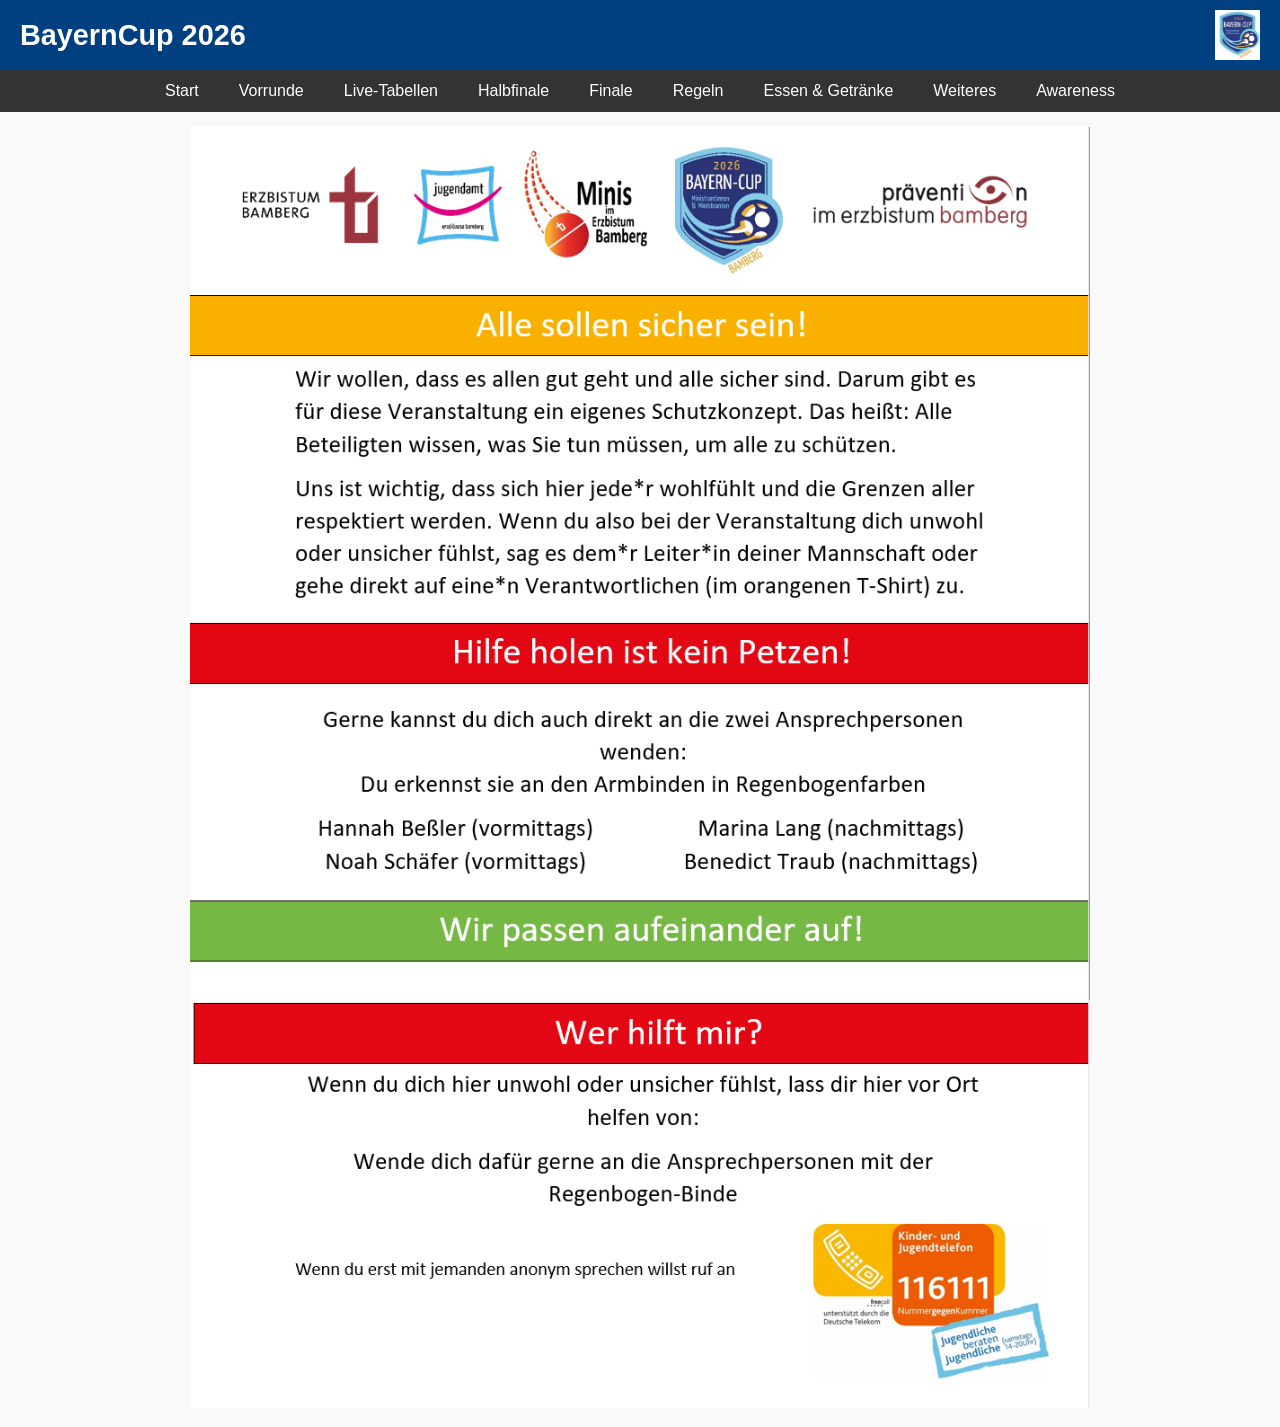
<file: awareness.html>
<!DOCTYPE html>
<html lang="de">
<head>
<meta charset="UTF-8">
<meta name="viewport" content="width=device-width, initial-scale=1.0">
<title>BayernCup 2026</title>
<link rel="stylesheet" href="css/style.css">
</head>
<body>
<header>
  <h1>BayernCup 2026</h1>
  <img src="LogoBayerncup2026.jpg" alt="Logo" class="header-logo" height="5">
</header>

<nav>
  <a href="index.html">Start</a>
  <a href="vorrunde.html">Vorrunde</a>
  <a href="Tabellen.html">Live-Tabellen</a>
  <a href="halbfinale.html">Halbfinale</a>
  <a href="finale.html">Finale</a>
  <a href="regeln.html">Regeln</a>
  <a href="preisliste.html">Essen & Getränke</a>
  <a href="more.html">Weiteres</a>
  <a href="awareness.html">Awareness</a>
</nav>


<main>
  <img src="PlakatAwarenessBayernCup.png" alt="PlakatAwarenessBayernCup">
</main>
</body>
</html>
</file>
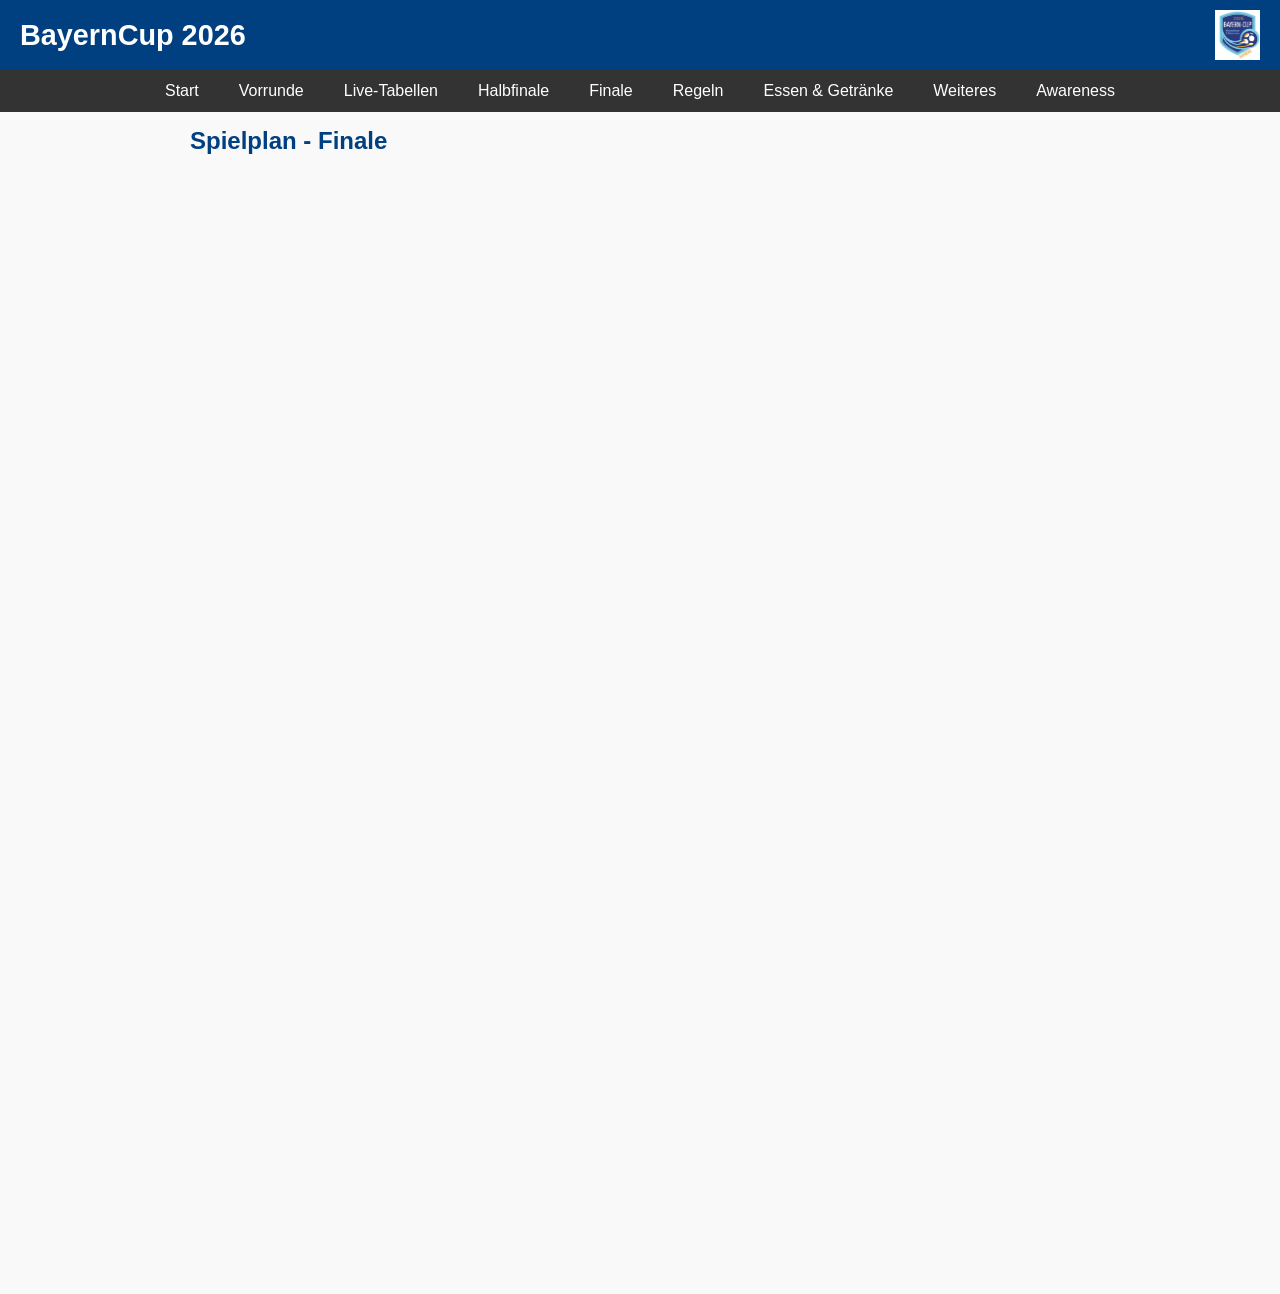
<file: finale.html>
<!DOCTYPE html>
<html lang="de">
<head>
<meta charset="UTF-8">
<meta name="viewport" content="width=device-width, initial-scale=1.0">
<title>BayernCup 2026</title>
<link rel="stylesheet" href="css/style.css">
</head>
<body>
<header>
  <h1>BayernCup 2026</h1>
  <img src="LogoBayerncup2026.jpg" alt="Logo" class="header-logo" height="5">
</header>

<nav>
  <a href="index.html">Start</a>
  <a href="vorrunde.html">Vorrunde</a>
  <a href="Tabellen.html">Live-Tabellen</a>
  <a href="halbfinale.html">Halbfinale</a>
  <a href="finale.html">Finale</a>
  <a href="regeln.html">Regeln</a>
  <a href="preisliste.html">Essen & Getränke</a>
  <a href="more.html">Weiteres</a>
  <a href="awareness.html">Awareness</a>
</nav>

<main>
  <h2>Spielplan - Finale</h2>
  <iframe src="https://docs.google.com/spreadsheets/d/e/2PACX-1vT39YTrOwM-U9GpBJDtf2EcdAph3UtCDpDVr_7Oy3ZgHP7uhlVh_X7rjzJOBn56keL8LL-GJwjMf3Z6/pubhtml?gid=1628462105&single=true"
      width="100%" 
      height="1100" 
      style="border:0;">
  </iframe>
</main>
</body>
</html>
</file>
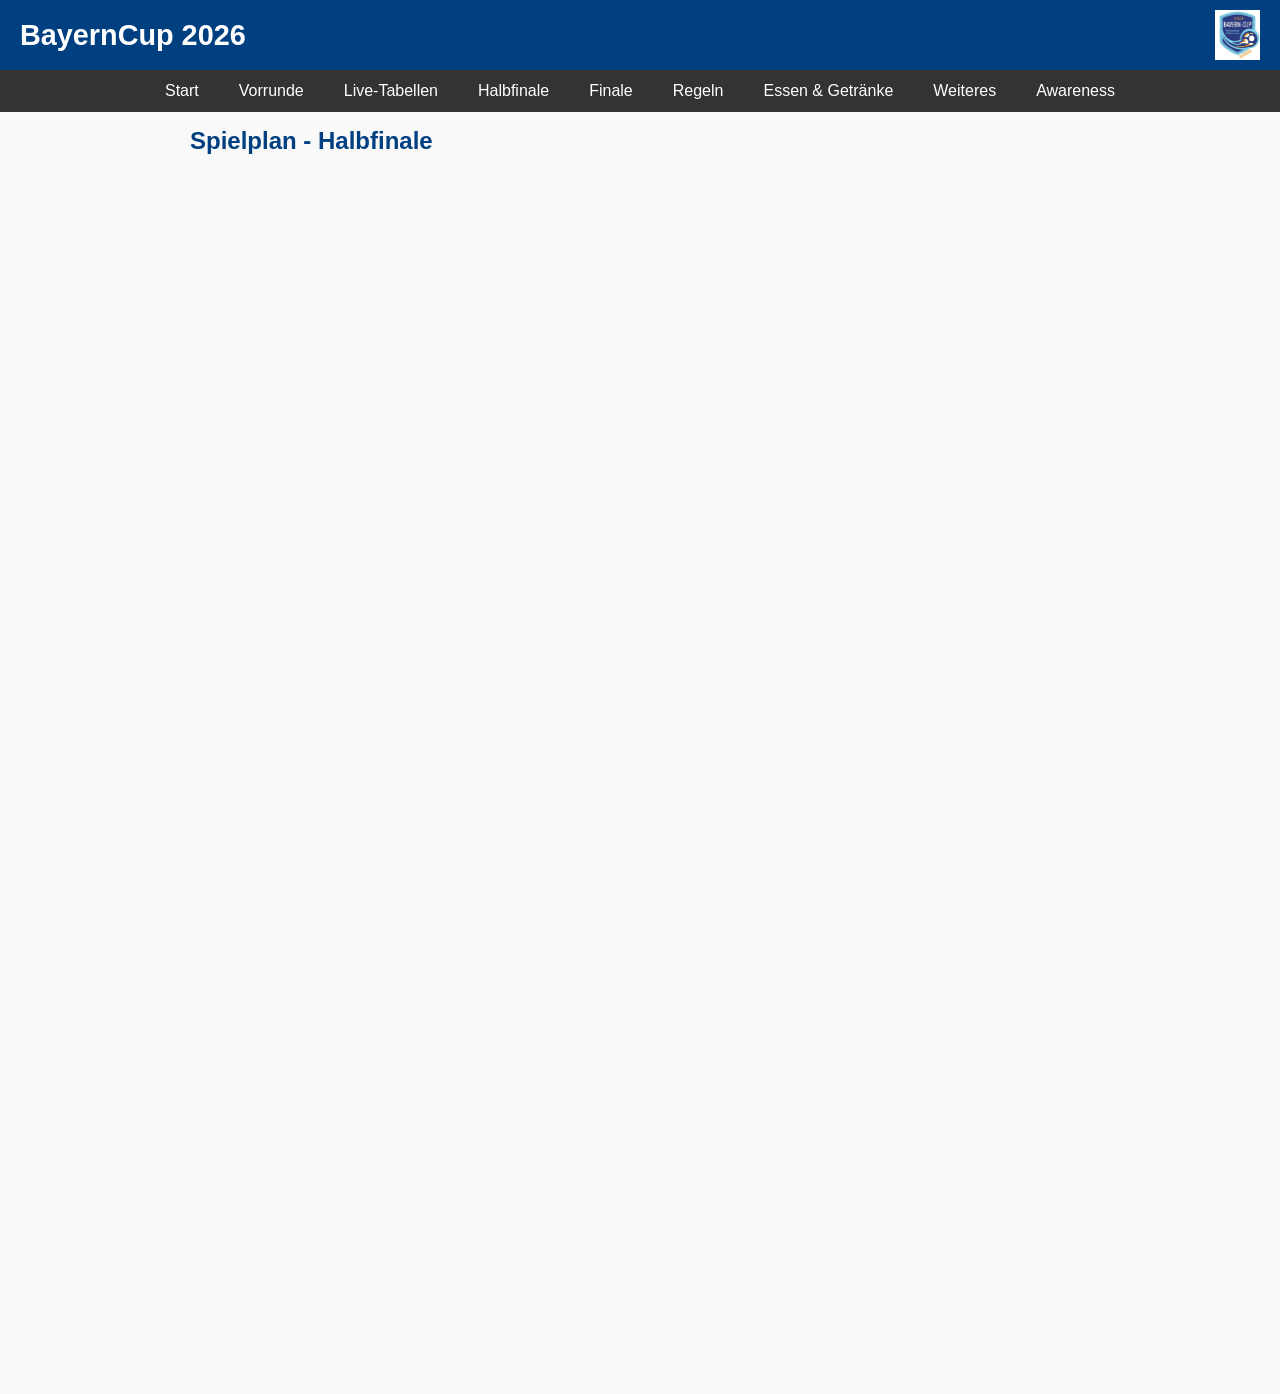
<file: halbfinale.html>
<!DOCTYPE html>
<html lang="de">
<head>
<meta charset="UTF-8">
<meta name="viewport" content="width=device-width, initial-scale=1.0">
<title>BayernCup 2026</title>
<link rel="stylesheet" href="css/style.css">
</head>
<body>
<header>
  <h1>BayernCup 2026</h1>
  <img src="LogoBayerncup2026.jpg" alt="Logo" class="header-logo" height="5">
</header>

<nav>
  <a href="index.html">Start</a>
  <a href="vorrunde.html">Vorrunde</a>
  <a href="Tabellen.html">Live-Tabellen</a>
  <a href="halbfinale.html">Halbfinale</a>
  <a href="finale.html">Finale</a>
  <a href="regeln.html">Regeln</a>
  <a href="preisliste.html">Essen & Getränke</a>
  <a href="more.html">Weiteres</a>
  <a href="awareness.html">Awareness</a>
</nav>

<main>
  <h2>Spielplan - Halbfinale</h2>
  <iframe src="https://docs.google.com/spreadsheets/d/e/2PACX-1vT39YTrOwM-U9GpBJDtf2EcdAph3UtCDpDVr_7Oy3ZgHP7uhlVh_X7rjzJOBn56keL8LL-GJwjMf3Z6/pubhtml?gid=442597321&single=true"
      width="100%" 
      height="1200" 
      style="border:0;">
  </iframe>
</main>
</body>
</html>
</file>
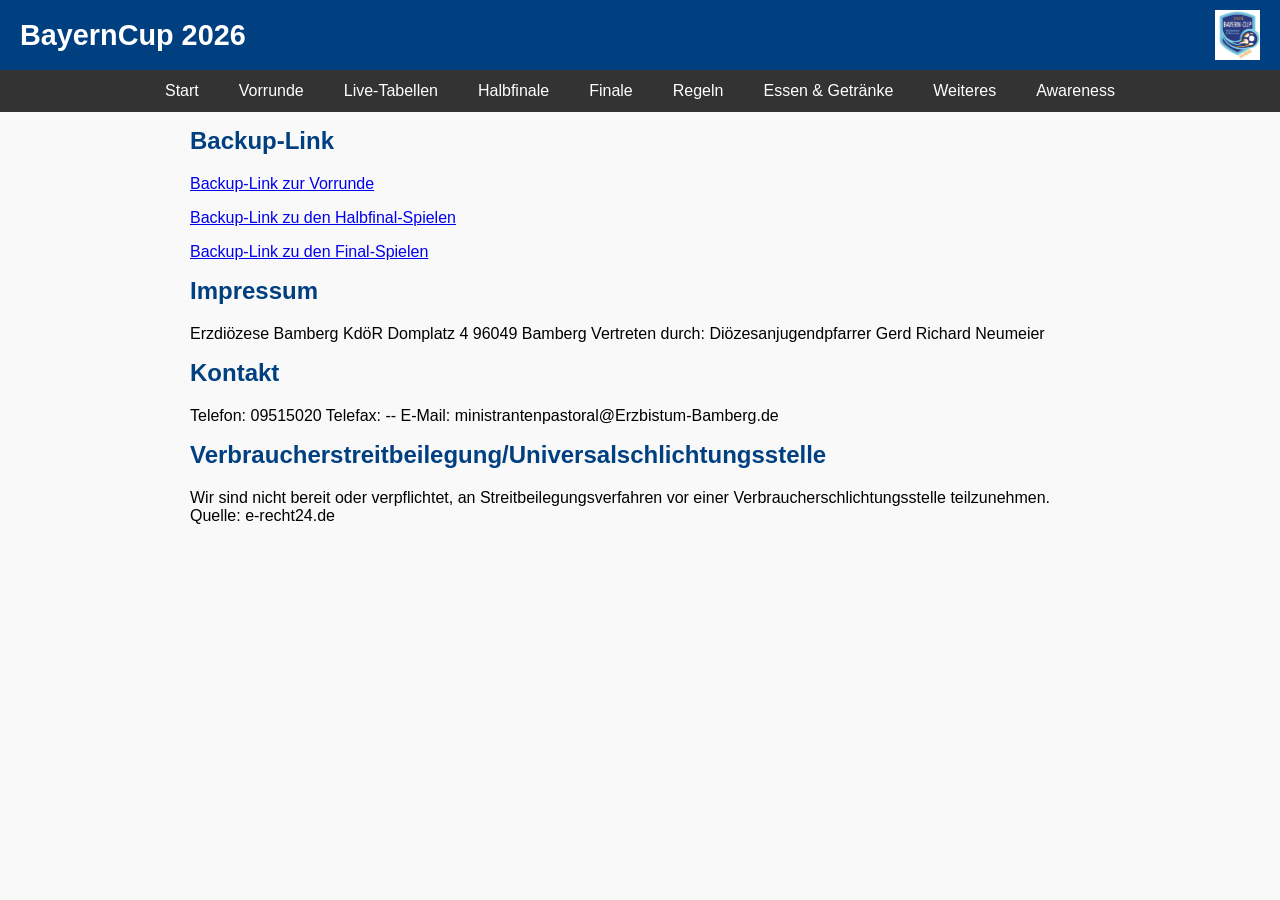
<file: more.html>
<!DOCTYPE html>
<html lang="de">
<head>
<meta charset="UTF-8">
<meta name="viewport" content="width=device-width, initial-scale=1.0">
<title>BayernCup 2026</title>
<link rel="stylesheet" href="css/style.css">
</head>
<body>
<header>
  <h1>BayernCup 2026</h1>
  <img src="LogoBayerncup2026.jpg" alt="Logo" class="header-logo" height="5">
</header>

<nav>
  <a href="index.html">Start</a>
  <a href="vorrunde.html">Vorrunde</a>
  <a href="Tabellen.html">Live-Tabellen</a>
  <a href="halbfinale.html">Halbfinale</a>
  <a href="finale.html">Finale</a>
  <a href="regeln.html">Regeln</a>
  <a href="preisliste.html">Essen & Getränke</a>
  <a href="more.html">Weiteres</a>
  <a href="awareness.html">Awareness</a>
</nav>

<main>
  <h2>Backup-Link</h2>
  <p>  <a href="https://docs.google.com/spreadsheets/d/e/2PACX-1vT39YTrOwM-U9GpBJDtf2EcdAph3UtCDpDVr_7Oy3ZgHP7uhlVh_X7rjzJOBn56keL8LL-GJwjMf3Z6/pubhtml?gid=1117487676&amp;single=true&amp;widget=true&amp;headers=false#gid=1628462105">Backup-Link zur Vorrunde</a></p>
  <p>  <a href="https://docs.google.com/spreadsheets/d/e/2PACX-1vT39YTrOwM-U9GpBJDtf2EcdAph3UtCDpDVr_7Oy3ZgHP7uhlVh_X7rjzJOBn56keL8LL-GJwjMf3Z6/pubhtml?gid=442597321&single=true">Backup-Link zu den Halbfinal-Spielen</a></p>
  <p>  <a href="https://docs.google.com/spreadsheets/d/e/2PACX-1vT39YTrOwM-U9GpBJDtf2EcdAph3UtCDpDVr_7Oy3ZgHP7uhlVh_X7rjzJOBn56keL8LL-GJwjMf3Z6/pubhtml?gid=1628462105&single=true">Backup-Link zu den Final-Spielen</a></p>

  <h2>Impressum</h2>
  <p>Erzdiözese Bamberg KdöR
  Domplatz 4
  96049 Bamberg
  Vertreten durch:
  Diözesanjugendpfarrer Gerd Richard Neumeier</p>
  <h2>Kontakt</h2>
  Telefon: 09515020
  Telefax: --
  E-Mail: ministrantenpastoral@Erzbistum-Bamberg.de</p>
  <h2>Verbraucherstreitbeilegung/Universalschlichtungsstelle</h2>
  <p>Wir sind nicht bereit oder verpflichtet, an Streitbeilegungsverfahren vor einer
  Verbraucherschlichtungsstelle teilzunehmen.
  Quelle:
  e-recht24.de</p>
</main>
</body>
</html>
</file>
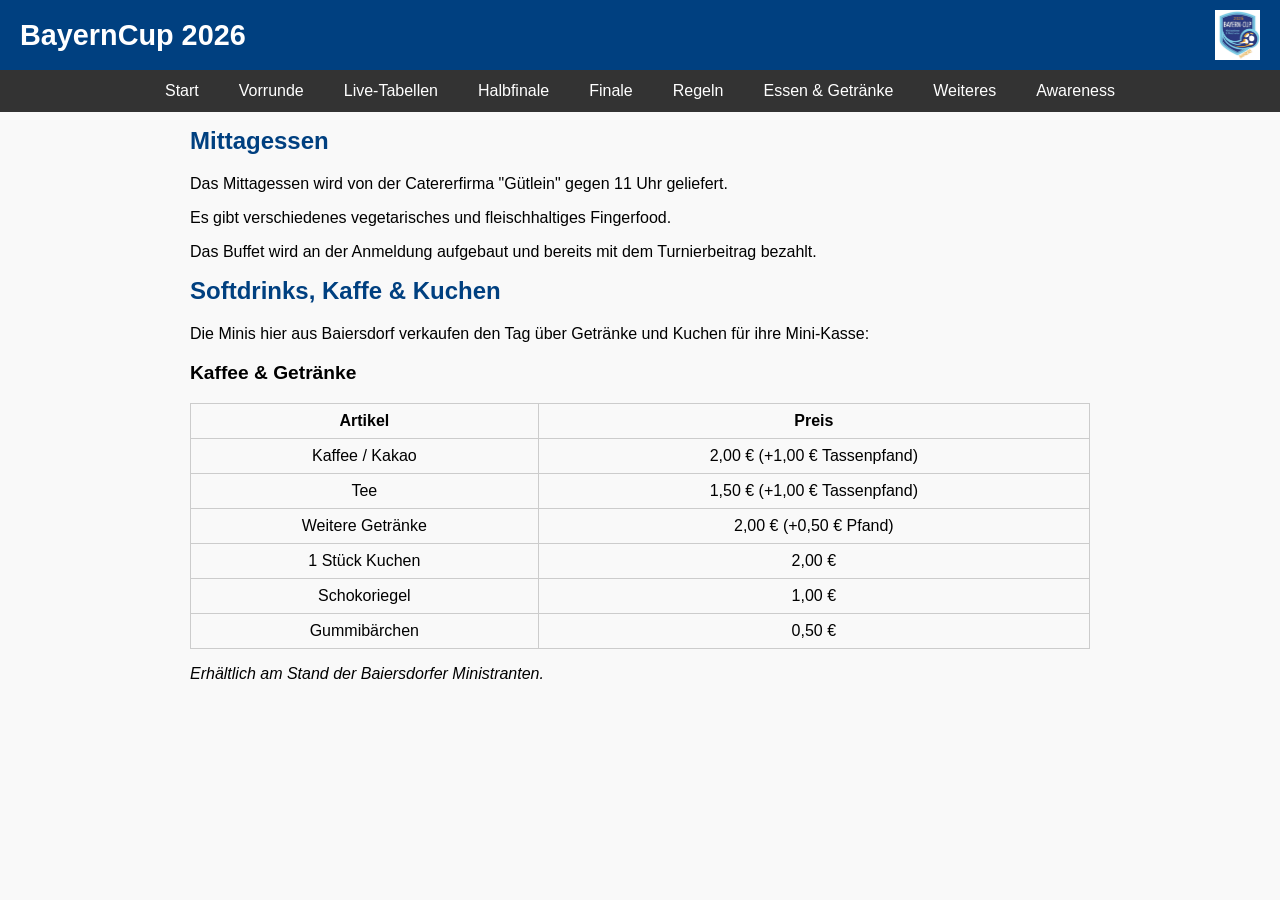
<file: preisliste.html>
<!DOCTYPE html>
<html lang="de">
<head>
<meta charset="UTF-8">
<meta name="viewport" content="width=device-width, initial-scale=1.0">
<title>BayernCup 2026</title>
<link rel="stylesheet" href="css/style.css">
</head>
<body>
<header>
  <h1>BayernCup 2026</h1>
  <img src="LogoBayerncup2026.jpg" alt="Logo" class="header-logo" height="5">
</header>

<nav>
  <a href="index.html">Start</a>
  <a href="vorrunde.html">Vorrunde</a>
  <a href="Tabellen.html">Live-Tabellen</a>
  <a href="halbfinale.html">Halbfinale</a>
  <a href="finale.html">Finale</a>
  <a href="regeln.html">Regeln</a>
  <a href="preisliste.html">Essen & Getränke</a>
  <a href="more.html">Weiteres</a>
  <a href="awareness.html">Awareness</a>
</nav>

<main>
  <h2>Mittagessen</h2>
  <p>Das Mittagessen wird von der Catererfirma "Gütlein" gegen 11 Uhr geliefert.</p>
  <p>Es gibt verschiedenes vegetarisches und fleischhaltiges Fingerfood.</p>
  <p>Das Buffet wird an der Anmeldung aufgebaut und bereits mit dem Turnierbeitrag bezahlt.</p>

  <h2>Softdrinks, Kaffe & Kuchen</h2>
  <p>Die Minis hier aus Baiersdorf verkaufen den Tag über Getränke und Kuchen für ihre Mini-Kasse:</p>
<h3 class="highlight">Kaffee & Getränke</h3>

<table>
  <tr>
    <th>Artikel</th>
    <th>Preis</th>
  </tr>
  <tr>
    <td>Kaffee / Kakao</td>
    <td>2,00 € (+1,00 € Tassenpfand)</td>
  </tr>
  <tr>
    <td>Tee</td>
    <td>1,50 € (+1,00 € Tassenpfand)</td>
  </tr>
  <tr>
    <td>Weitere Getränke</td>
    <td>2,00 € (+0,50 € Pfand)</td>
  </tr>
  <tr>
    <td>1 Stück Kuchen</td>
    <td>2,00 €</td>
  </tr>
  <tr>
    <td>Schokoriegel</td>
    <td>1,00 €</td>
  </tr>
  <tr>
    <td>Gummibärchen</td>
    <td>0,50 €</td>
  </tr>
</table>

<p><i>Erhältlich am Stand der Baiersdorfer Ministranten.</i></p>
</main>
</body>
</html>
</file>
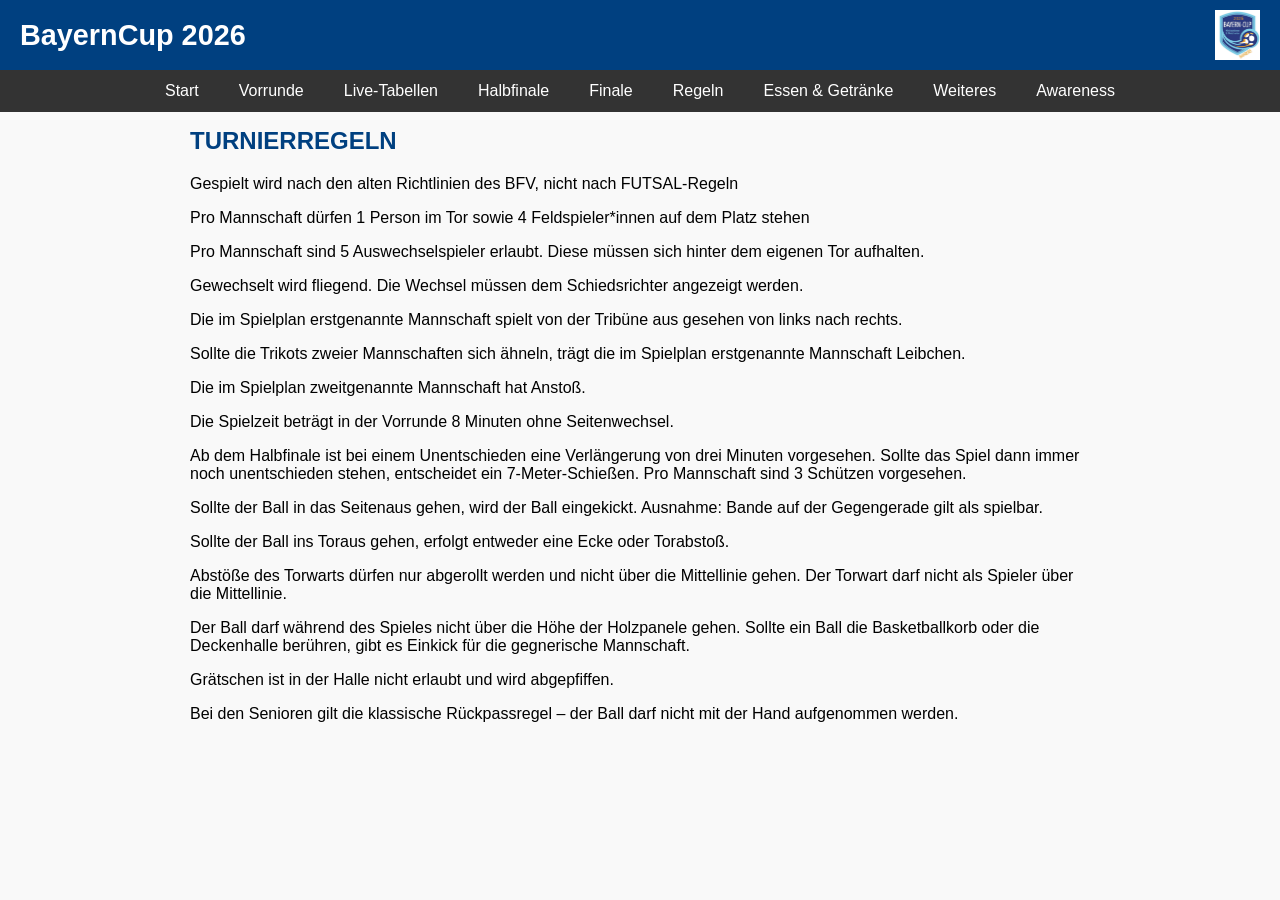
<file: regeln.html>
<!DOCTYPE html>
<html lang="de">
<head>
<meta charset="UTF-8">
<meta name="viewport" content="width=device-width, initial-scale=1.0">
<title>BayernCup 2026</title>
<link rel="stylesheet" href="css/style.css">
</head>
<body>
<header>
  <h1>BayernCup 2026</h1>
  <img src="LogoBayerncup2026.jpg" alt="Logo" class="header-logo" height="5">
</header>

<nav>
  <a href="index.html">Start</a>
  <a href="vorrunde.html">Vorrunde</a>
  <a href="Tabellen.html">Live-Tabellen</a>
  <a href="halbfinale.html">Halbfinale</a>
  <a href="finale.html">Finale</a>
  <a href="regeln.html">Regeln</a>
  <a href="preisliste.html">Essen & Getränke</a>
  <a href="more.html">Weiteres</a>
  <a href="awareness.html">Awareness</a>
</nav>

<main>
<h2>TURNIERREGELN</h2>

<p>Gespielt wird nach den alten Richtlinien des BFV, nicht nach FUTSAL-Regeln</p>

<p>Pro Mannschaft dürfen 1 Person im Tor sowie 4 Feldspieler*innen auf dem Platz stehen</p>

<p>Pro Mannschaft sind 5 Auswechselspieler erlaubt. Diese müssen sich hinter dem eigenen Tor aufhalten.</p>

<p>Gewechselt wird fliegend. Die Wechsel müssen dem Schiedsrichter angezeigt werden.</p>

<p>Die im Spielplan erstgenannte Mannschaft spielt von der Tribüne aus gesehen von links nach rechts.</p>

<p>Sollte die Trikots zweier Mannschaften sich ähneln, trägt die im Spielplan erstgenannte Mannschaft Leibchen.</p>

<p>Die im Spielplan zweitgenannte Mannschaft hat Anstoß.</p>

<p>Die Spielzeit beträgt in der Vorrunde 8 Minuten ohne Seitenwechsel.</p>

<p>Ab dem Halbfinale ist bei einem Unentschieden eine Verlängerung von drei Minuten vorgesehen. Sollte das Spiel dann immer noch unentschieden stehen, entscheidet ein 7-Meter-Schießen. Pro Mannschaft sind 3 Schützen vorgesehen.</p>

<p>Sollte der Ball in das Seitenaus gehen, wird der Ball eingekickt. Ausnahme: Bande auf der Gegengerade gilt als spielbar.</p>

<p>Sollte der Ball ins Toraus gehen, erfolgt entweder eine Ecke oder Torabstoß.</p>

<p>Abstöße des Torwarts dürfen nur abgerollt werden und nicht über die Mittellinie gehen. Der Torwart darf nicht als Spieler über die Mittellinie.</p>

<p>Der Ball darf während des Spieles nicht über die Höhe der Holzpanele gehen. Sollte ein Ball die Basketballkorb oder die Deckenhalle berühren, gibt es Einkick für die gegnerische Mannschaft.</p>

<p>Grätschen ist in der Halle nicht erlaubt und wird abgepfiffen.</p>

<p>Bei den Senioren gilt die klassische Rückpassregel – der Ball darf nicht mit der Hand aufgenommen werden.</p>

</main>
</body>
</html>
</file>
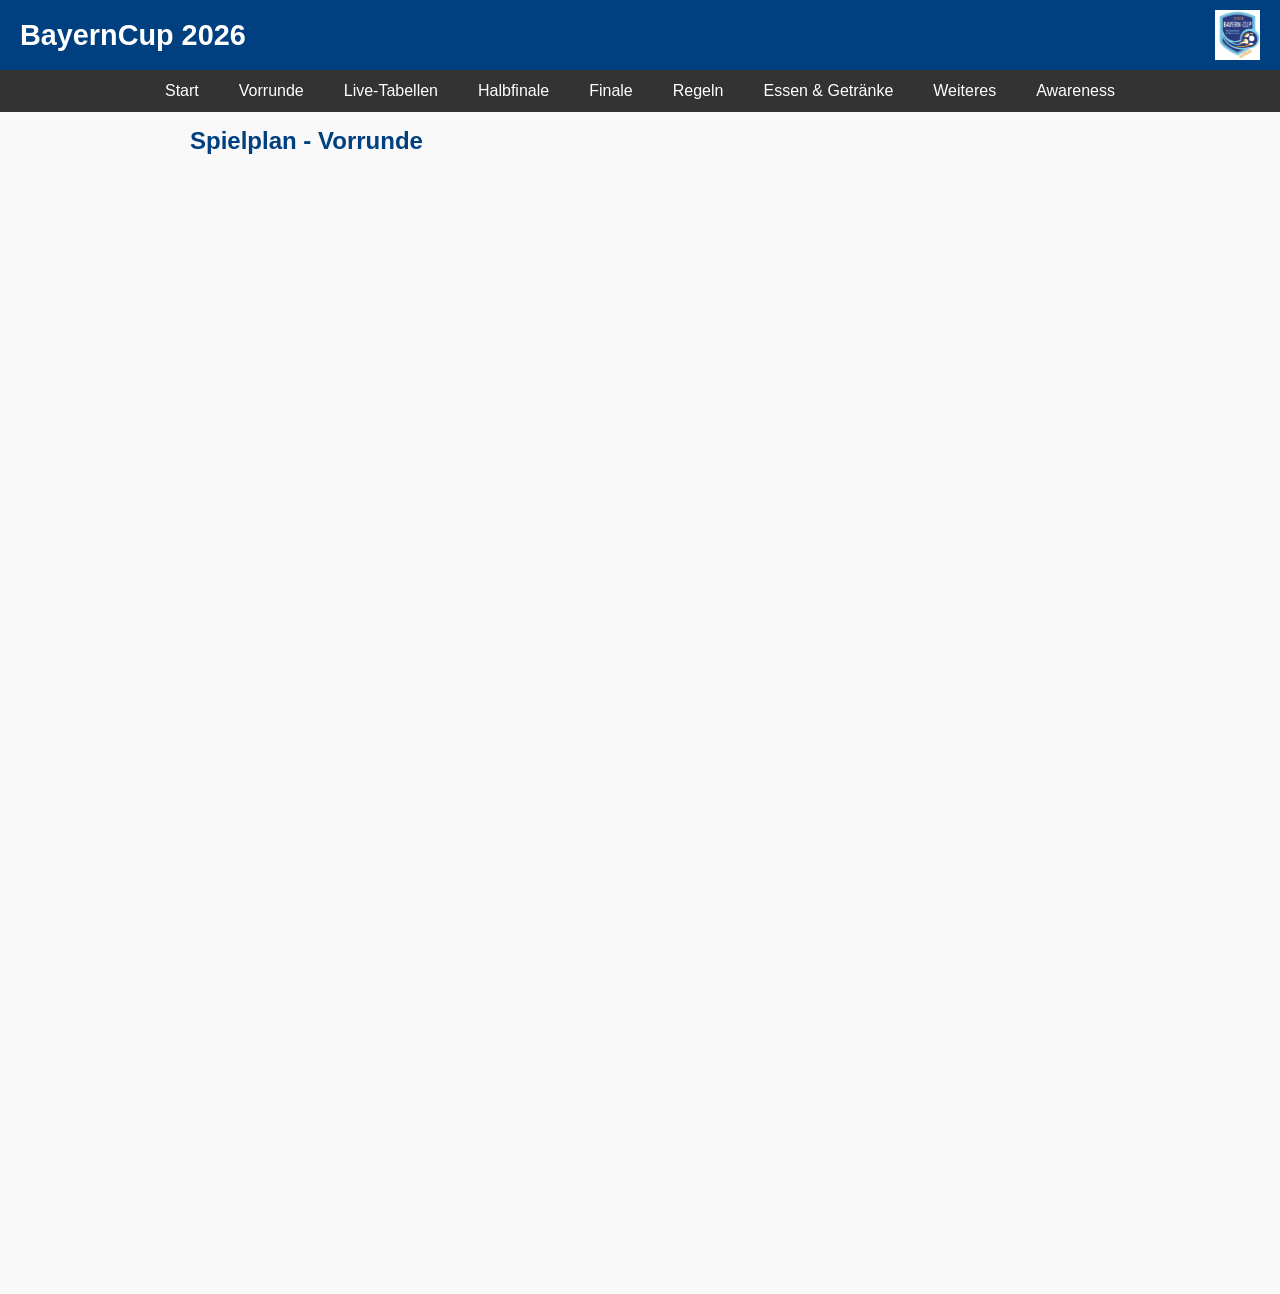
<file: Tabellen.html>
<!DOCTYPE html>
<html lang="de">
<head>
<meta charset="UTF-8">
<meta name="viewport" content="width=device-width, initial-scale=1.0">
<title>BayernCup 2026</title>
<link rel="stylesheet" href="css/style.css">
</head>
<body>
<header>
  <h1>BayernCup 2026</h1>
  <img src="LogoBayerncup2026.jpg" alt="Logo" class="header-logo" height="5">
</header>

<nav>
  <a href="index.html">Start</a>
  <a href="vorrunde.html">Vorrunde</a>
  <a href="Tabellen.html">Live-Tabellen</a>
  <a href="halbfinale.html">Halbfinale</a>
  <a href="finale.html">Finale</a>
  <a href="regeln.html">Regeln</a>
  <a href="preisliste.html">Essen & Getränke</a>
  <a href="more.html">Weiteres</a>
  <a href="awareness.html">Awareness</a>
</nav>


<main>
  <h2>Spielplan - Vorrunde</h2>
  <iframe src="https://docs.google.com/spreadsheets/d/e/2PACX-1vT39YTrOwM-U9GpBJDtf2EcdAph3UtCDpDVr_7Oy3ZgHP7uhlVh_X7rjzJOBn56keL8LL-GJwjMf3Z6/pubhtml?gid=1086838115&single=true"
      width="100%" 
      height="1100" 
      style="border:0;">
  </iframe>
</main>
</body>
</html>
</file>
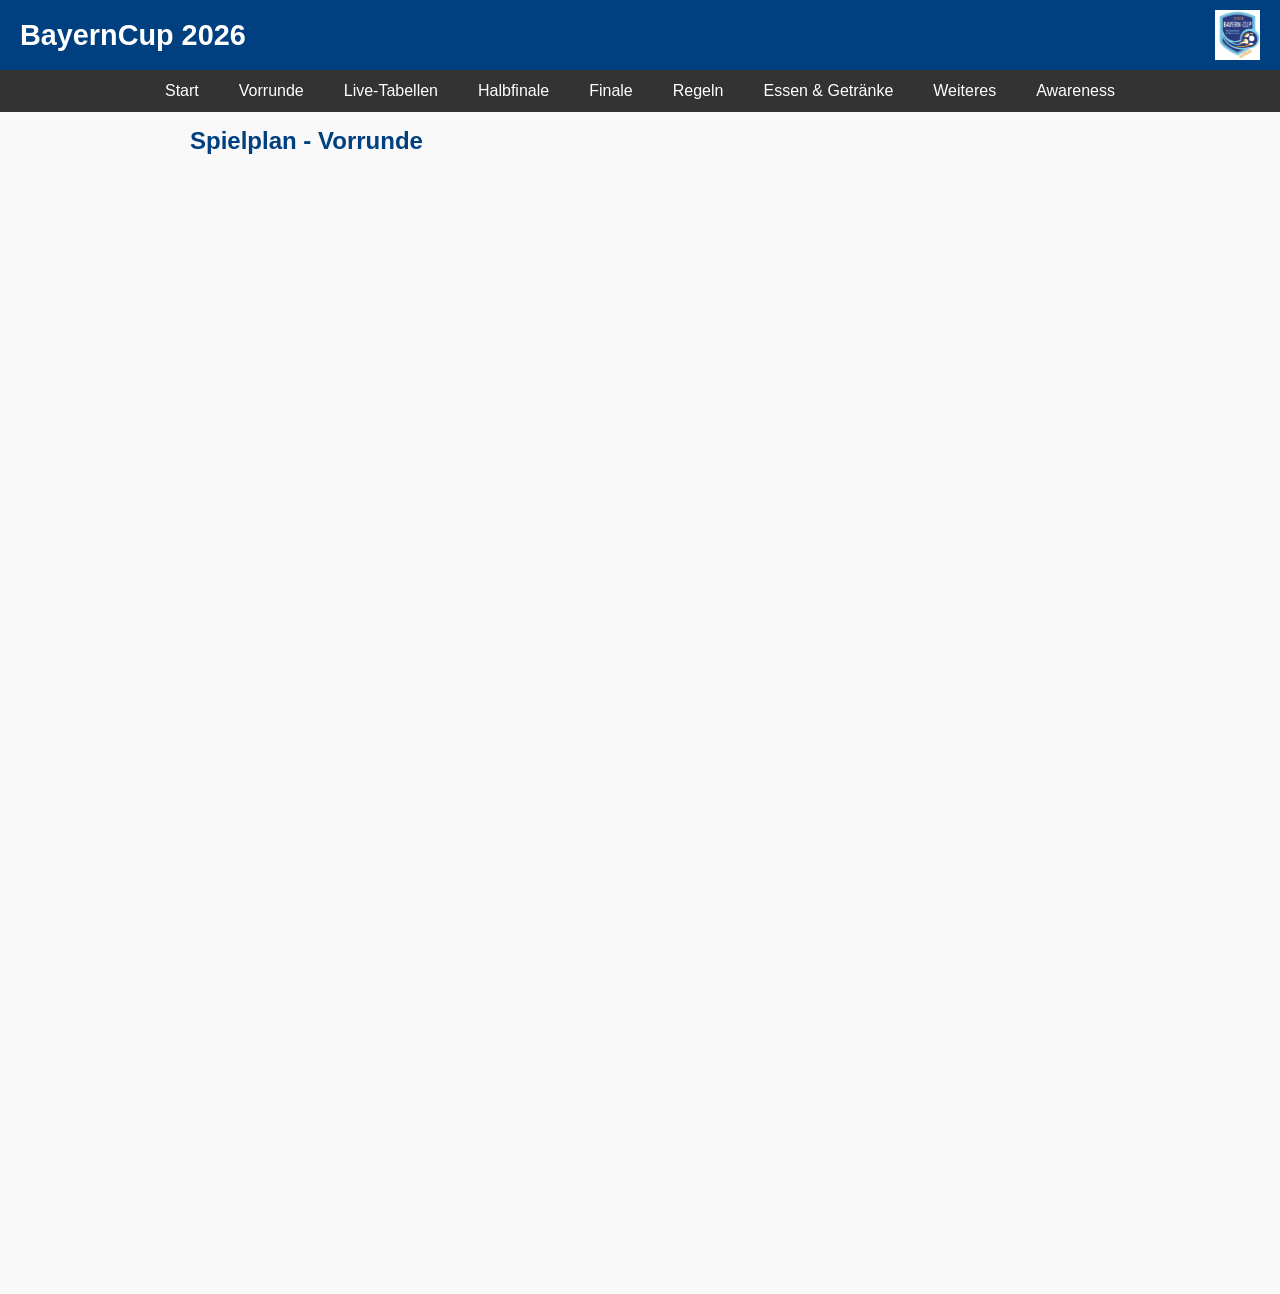
<file: vorrunde.html>
<!DOCTYPE html>
<html lang="de">
<head>
<meta charset="UTF-8">
<meta name="viewport" content="width=device-width, initial-scale=1.0">
<title>BayernCup 2026</title>
<link rel="stylesheet" href="css/style.css">
</head>
<body>
<header>
  <h1>BayernCup 2026</h1>
  <img src="LogoBayerncup2026.jpg" alt="Logo" class="header-logo" height="5">
</header>

<nav>
  <a href="index.html">Start</a>
  <a href="vorrunde.html">Vorrunde</a>
  <a href="Tabellen.html">Live-Tabellen</a>
  <a href="halbfinale.html">Halbfinale</a>
  <a href="finale.html">Finale</a>
  <a href="regeln.html">Regeln</a>
  <a href="preisliste.html">Essen & Getränke</a>
  <a href="more.html">Weiteres</a>
  <a href="awareness.html">Awareness</a>
</nav>

<main>
  <h2>Spielplan - Vorrunde</h2>
  <iframe src="https://docs.google.com/spreadsheets/d/e/2PACX-1vT39YTrOwM-U9GpBJDtf2EcdAph3UtCDpDVr_7Oy3ZgHP7uhlVh_X7rjzJOBn56keL8LL-GJwjMf3Z6/pubhtml?gid=1117487676&amp;single=true&amp;widget=true&amp;headers=false"
      width="100%" 
      height="1100" 
      style="border:0;">
  </iframe>
</main>
</body>
</html>
</file>
<file: css/style.css>
body {
  margin: 0;
  font-family: Arial, sans-serif;
  background: #f9f9f9;
}

header {
  display: flex;               /* Flexbox aktiviert */
  align-items: center;         /* Vertikal ausrichten */
  justify-content: space-between; /* H1 links, Logo rechts */
  background-color: #004080;
  color: white;
  padding: 10px 20px;
}

header h1 {
  margin: 0;
  font-size: 1.8em;
}

header .header-logo {
  height: 50px;   /* optional: hier nochmal fixieren */
  width: auto;
}

nav {
  background-color: #333;
  display: flex;
  flex-wrap: wrap;
  justify-content: center;
}

nav a {
  color: white;
  padding: 12px 20px;
  text-decoration: none;
  display: block;
}

nav a:hover {
  background-color: #555;
}

main {
  padding: 15px;
  max-width: 900px;
  margin: auto;
}

section {
  margin-bottom: 30px;
  background: white;
  padding: 15px;
  border-radius: 8px;
  box-shadow: 0 2px 5px rgba(0,0,0,0.1);
}

h2 {
  color: #004080;
  margin-top: 0;
}

h3.highlight {
  color: #000;
  font-weight: 700;
  font-size: 1.2em;
}

table {
  width: 100%;
  border-collapse: collapse;
  overflow-x: auto;
}

table, th, td {
  border: 1px solid #ccc;
}

th, td {
  padding: 8px;
  text-align: center;
}

img {
  max-width: 100%;
  height: auto;
}

/* Responsive Navigation für Smartphones */
@media (max-width: 700px) {
  nav {
    flex-direction: column;
  }

  nav a {
    border-bottom: 1px solid #444;
  }
}
</file>
